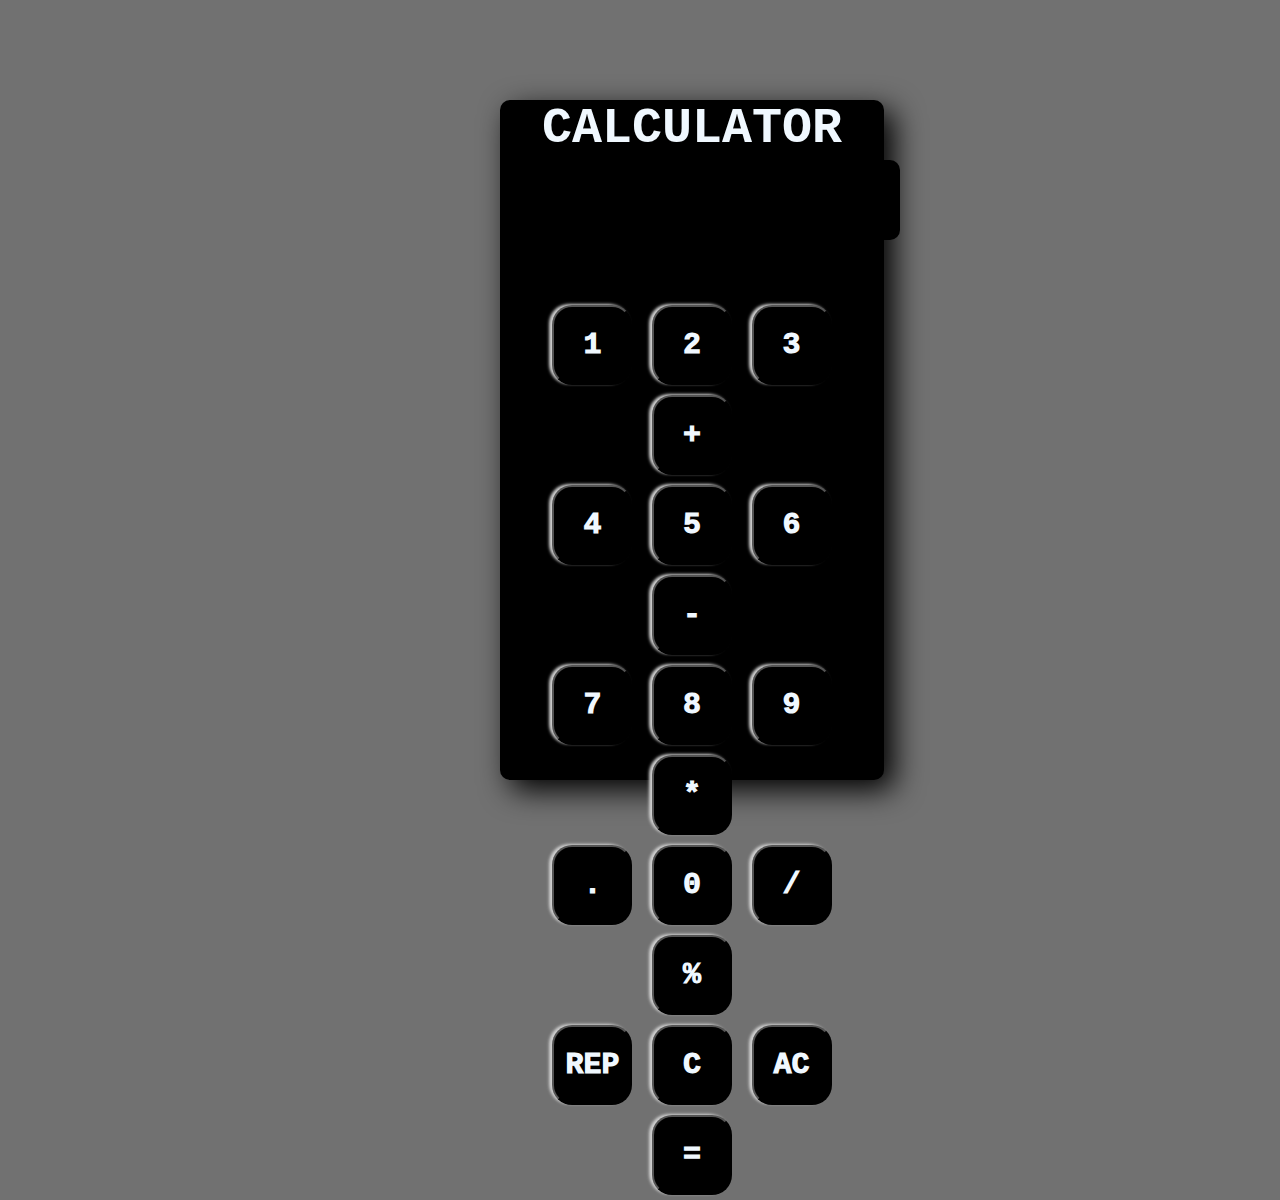
<file: index.html>
<!DOCTYPE html>
<html lang="en">
<head>
    <meta charset="UTF-8">
    <meta http-equiv="X-UA-Compatible" content="IE=edge">
    <meta name="viewport" content="width=device-width, initial-scale=1.0">
    <link rel="stylesheet" href="./style.css">
    <!-- <link href="https://cdn.jsdelivr.net/npm/bootstrap@5.2.0/dist/css/bootstrap.min.css" rel="stylesheet" integrity="sha384-gH2yIJqKdNHPEq0n4Mqa/HGKIhSkIHeL5AyhkYV8i59U5AR6csBvApHHNl/vI1Bx" crossorigin="anonymous"> -->
    <title>calculator</title>
</head>
<body>
    <div class="box">
        <h1>CALCULATOR</h1>
        <input type="text" id="input">
        <div class="row1">
            <button type="button" >1</button>
            <button type="button">2</button>
            <button type="button">3</button>
            <button type="button"  id="operator">+</button>
        </div>
        <div class="row2">
            <button type="button">4</button>
            <button type="button">5</button>
            <button type="button">6</button>
            <button type="button"id="operator">-</button>
        </div>
        <div class="row3">
            <button type="button">7</button>
            <button type="button">8</button>
            <button type="button">9</button>
            <button type="button"id="operator">*</button>
        </div>
        <div class="row4">
            <button type="button">.</button>
            <button type="button">0</button>
            <button type="button"id="operator">/</button>
            <button type="button"id="operator">%</button>
        </div>
        <div class="row5">
            <button type="button">REP</button>
            <button type="button"id="clear">C</button>
            <button type="button"id="clear">AC</button>
            <button type="button"id="ans">=</button>
        </div>
    </div>
    <script src="./main.js"></script>
    <script src="https://cdn.jsdelivr.net/npm/bootstrap@5.2.0/dist/js/bootstrap.bundle.min.js" integrity="sha384-A3rJD856KowSb7dwlZdYEkO39Gagi7vIsF0jrRAoQmDKKtQBHUuLZ9AsSv4jD4Xa" crossorigin="anonymous"></script>
</body>
</html>
</file>
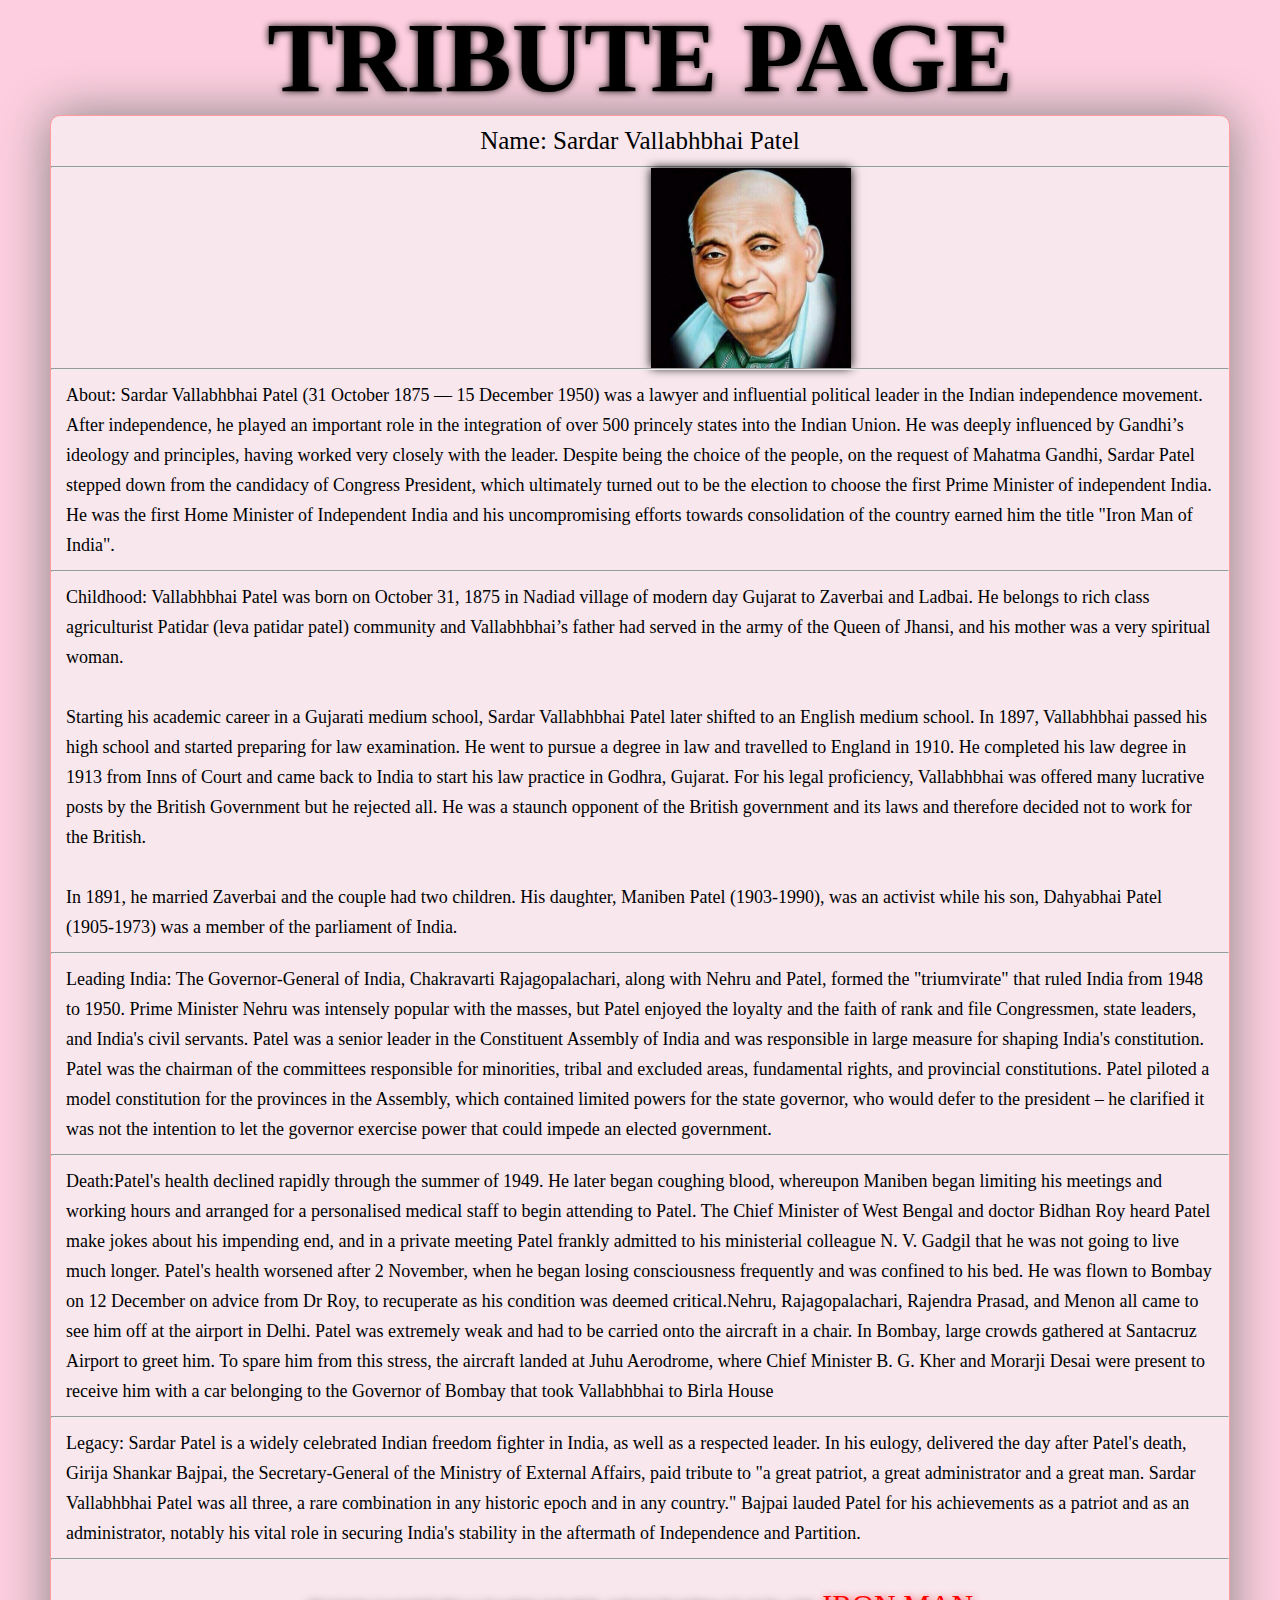
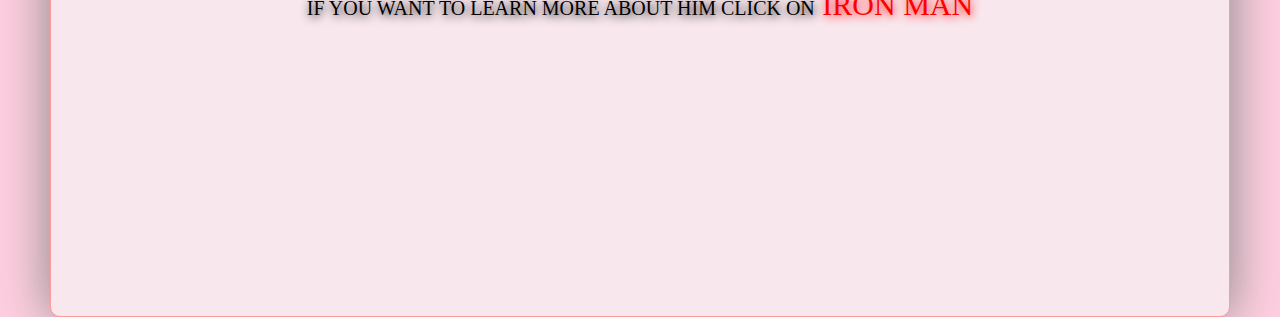
<file: tribute page/index.html>
<!DOCTYPE html>
<html lang="en">
<head>
    <meta charset="UTF-8">
    <meta http-equiv="X-UA-Compatible" content="IE=edge">
    <meta name="viewport" content="width=device-width, initial-scale=1.0">
    <link rel="stylesheet" href="style.css">
    <title>Tribute page</title>
</head>
<body>
    <div class="container">
    <h1>TRIBUTE PAGE</h1>
    <div class="box">
        <p class="para" id="name">Name: Sardar Vallabhbhai Patel</p><hr>
        <a href="https://en.wikipedia.org/wiki/Vallabhbhai_Patel"><img src="./R.jpeg" alt="Sardar Vallabhbhai image"></a>
        <hr><p class="para" id="about">About:
            Sardar Vallabhbhai Patel (31 October 1875 — 15 December 1950) was a lawyer and influential political leader in the Indian independence movement. After independence, he played an important role in the integration of over 500 princely states into the Indian Union. He was deeply influenced by Gandhi’s ideology and principles, having worked very closely with the leader. Despite being the choice of the people, on the request of Mahatma Gandhi, Sardar Patel stepped down from the candidacy of Congress President, which ultimately turned out to be the election to choose the first Prime Minister of independent India. He was the first Home Minister of Independent India and his uncompromising efforts towards consolidation of the country earned him the title "Iron Man of India".</p>
        <hr><p class="para" id="child">Childhood:
            Vallabhbhai Patel was born on October 31, 1875 in Nadiad village of modern day Gujarat to Zaverbai and Ladbai. He belongs to rich class agriculturist Patidar (leva patidar patel) community and Vallabhbhai’s father had served in the army of the Queen of Jhansi, and his mother was a very spiritual woman.

<br><br>Starting his academic career in a Gujarati medium school, Sardar Vallabhbhai Patel later shifted to an English medium school. In 1897, Vallabhbhai passed his high school and started preparing for law examination. He went to pursue a degree in law and travelled to England in 1910. He completed his law degree in 1913 from Inns of Court and came back to India to start his law practice in Godhra, Gujarat. For his legal proficiency, Vallabhbhai was offered many lucrative posts by the British Government but he rejected all. He was a staunch opponent of the British government and its laws and therefore decided not to work for the British.

<br><br>In 1891, he married Zaverbai and the couple had two children. His daughter, Maniben Patel (1903-1990), was an activist while his son, Dahyabhai Patel (1905-1973) was a member of the parliament of India.
        </p>
        <hr><p class="para" id="leading">Leading India: The Governor-General of India, Chakravarti Rajagopalachari, along with Nehru and Patel, formed the "triumvirate" that ruled India from 1948 to 1950. Prime Minister Nehru was intensely popular with the masses, but Patel enjoyed the loyalty and the faith of rank and file Congressmen, state leaders, and India's civil servants. Patel was a senior leader in the Constituent Assembly of India and was responsible in large measure for shaping India's constitution.

            Patel was the chairman of the committees responsible for minorities, tribal and excluded areas, fundamental rights, and provincial constitutions. Patel piloted a model constitution for the provinces in the Assembly, which contained limited powers for the state governor, who would defer to the president – he clarified it was not the intention to let the governor exercise power that could impede an elected government.</p>
        <hr><p class="para" id="death">Death:Patel's health declined rapidly through the summer of 1949. He later began coughing blood, whereupon Maniben began limiting his meetings and working hours and arranged for a personalised medical staff to begin attending to Patel. The Chief Minister of West Bengal and doctor Bidhan Roy heard Patel make jokes about his impending end, and in a private meeting Patel frankly admitted to his ministerial colleague N. V. Gadgil that he was not going to live much longer. Patel's health worsened after 2 November, when he began losing consciousness frequently and was confined to his bed. He was flown to Bombay on 12 December on advice from Dr Roy, to recuperate as his condition was deemed critical.Nehru, Rajagopalachari, Rajendra Prasad, and Menon all came to see him off at the airport in Delhi. Patel was extremely weak and had to be carried onto the aircraft in a chair. In Bombay, large crowds gathered at Santacruz Airport to greet him. To spare him from this stress, the aircraft landed at Juhu Aerodrome, where Chief Minister B. G. Kher and Morarji Desai were present to receive him with a car belonging to the Governor of Bombay that took Vallabhbhai to Birla House</p>
        <hr><p class="para" id="legacy">Legacy: Sardar Patel is a widely celebrated Indian freedom fighter in India, as well as a respected leader. In his eulogy, delivered the day after Patel's death, Girija Shankar Bajpai, the Secretary-General of the Ministry of External Affairs, paid tribute to "a great patriot, a great administrator and a great man. Sardar Vallabhbhai Patel was all three, a rare combination in any historic epoch and in any country." Bajpai lauded Patel for his achievements as a patriot and as an administrator, notably his vital role in securing India's stability in the aftermath of Independence and Partition.</p>
        <hr><p class="para" id="end">If you want to learn more about him click on<a href="https://en.wikipedia.org/wiki/Vallabhbhai_Patel">  IRON MAN</a></p>
    </div>
</div>
</body>
</html>
</file>
<file: style.css>
*{
    margin: 0;
    padding: 0;
    box-sizing: border-box;
    font-family: 'Courier New', Courier, monospace;
}
h1{
    text-align: center;
    color: aliceblue;
    border-radius: 10px;
    font-size: 50px;
    position:absolute;
    width: 30%;

}
body{
    background-color:rgb(113, 113, 113);
}
.box{
    text-align: center;
    font-family:cursive;
    width: 30%;
    height: 680px;
    box-shadow: 10px 10px 30px;
    margin:100px 500px;
    justify-content: center;
    border-radius: 10px;
    background-color: rgb(0, 0, 0);
}
input{
    position:relative;
    font-family:Arial, Helvetica, sans-serif;
    margin: 60px 0px;
    width: 400px;
    height:80px;
    border-radius: 10px;
    background-color: rgb(0, 0, 0);
    color: rgb(255, 255, 255);
    font-size:40px;
    font-weight:600;
    text-align: right;
    border: none;
}
button{
    margin:5px;
    border-radius: 20px;
    height: 80px;
    width: 80px;
    background-color: rgb(0, 0, 0);
    font-size:30px;
    cursor: pointer;
    color: aliceblue;
    font-weight:1000;
    box-shadow: -3px -1px 3px rgb(209, 209, 209);
}

button:hover{
    font-size:40px;
    background-color: rgb(0, 0, 0);
    box-shadow: -5px -5px 10px white;
    transition:0.8s;
    color: rgb(255, 0, 0);
    
}
</file>
<file: tribute page/style.css>
*{
    margin: 0;
    padding: 0;
}
h1{
    color: rgb(0, 0, 0);
    font-family: 'Times New Roman', Times, serif;
    text-shadow: 0px 0px 7px;
}
.container{
    text-align: center;
    background-color:#FDCEDF;
    font-size: 50px;
}
.box{
    text-align:left;
    background-color: #F8E8EE;
    margin-left:50px;
    margin-right: 50px;
    height: 200vh;
    box-shadow: 0px 0px 50px rgb(132, 132, 132);
    border-radius: 10px;
    border: 1px solid rgb(255, 155, 155);
}
.para{
    padding: 10px;
    font-size:18px;
    margin-left: 5px;
    margin-right: 5px;
    line-height:30px;
}
#name{
    text-align: center;
    font-size: 25px;
}
#name:hover{
    background-color: #F2BED1;
    box-shadow: 0px 0px 10px;
    transition: 0.5s;
    font-size:30px;
    border-radius: 10px;
    text-shadow:5px 5px 5px;
}
#about:hover{
    background-color:#F2BED1;
    box-shadow: 0px 0px 10px;
    transition: 0.5s;
    border-radius: 10px;
}
#child:hover{
    background-color:#F2BED1;
    box-shadow: 0px 0px 10px;
    transition: 0.5s;
    border-radius: 10px;
    
}
#leading:hover{
    background-color: #F2BED1;
    box-shadow: 0px 0px 10px;
    transition: 1s;
    border-radius: 10px;
}
#death:hover{
    background-color: #F2BED1;
    box-shadow: 0px 0px 10px;
    transition: 0.5s;
    border-radius: 10px;
    border:1px solid black;
}
#legacy:hover{
    background-color: #F2BED1;
    box-shadow: 0px 0px 10px;
    transition: 0.5s;
    border-radius: 10px;
}
.container img{
    display: flex;
    justify-content: center;
    align-items: center;

}
.box a img{
    color: rgb(0, 0, 0);
    width:200px;
    height:200px;
    margin-left:600px;
    box-shadow: 0px 0px 10px;
}
#end{
    text-align: center;
    text-shadow: 01px 02px 10px;
    text-transform: uppercase;
    margin-top: 20px;
    font-size:20px;
}
#end a{
    text-decoration: none;
    color: rgb(255, 0, 0);
    font-size:30px;
    
}
</file>
